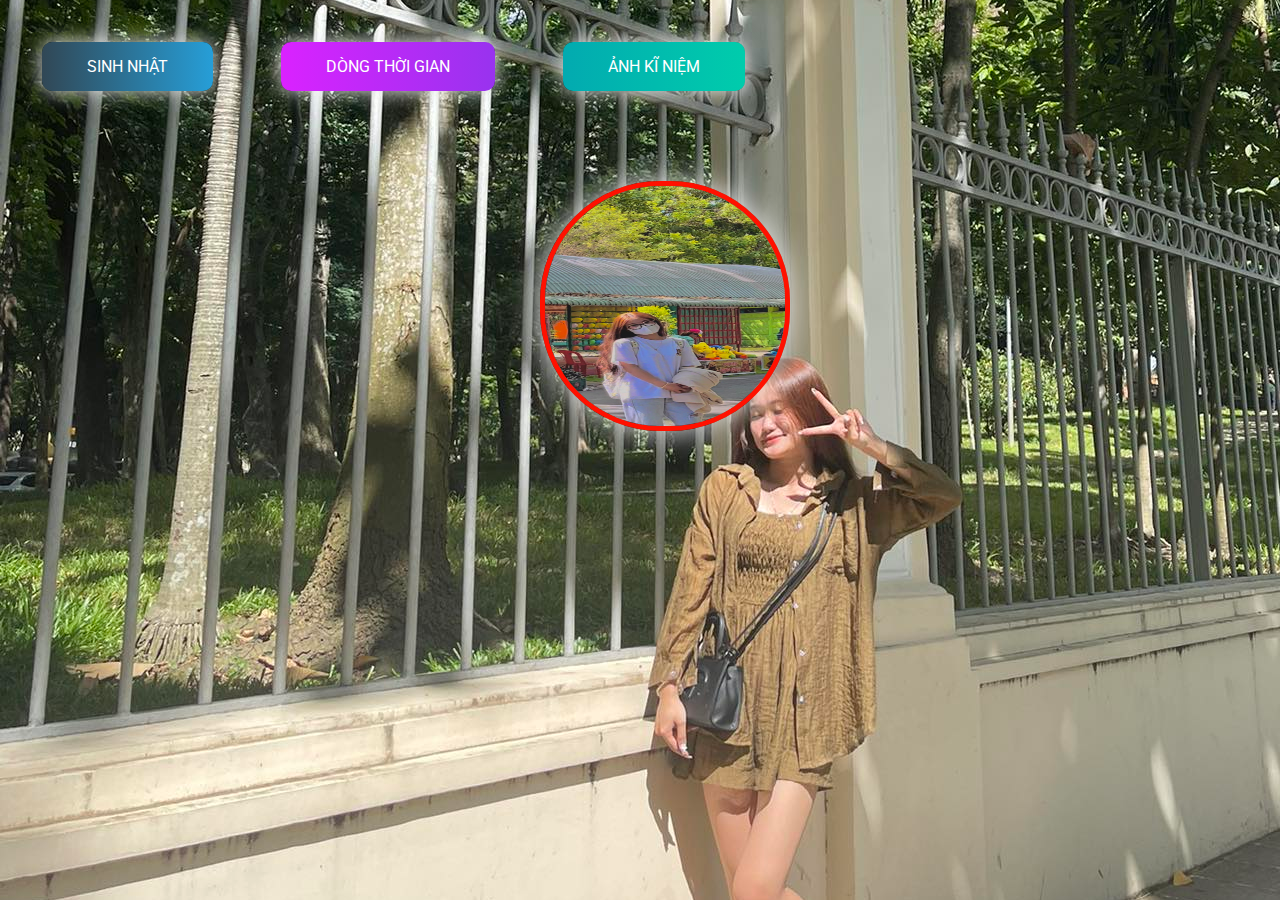
<file: index.html>
<!DOCTYPE html>
<html lang="en">
    <head>
        <meta charset="UTF-8" />
        <meta http-equiv="X-UA-Compatible" content="IE=edge" />
        <meta name="viewport" content="width=device-width, initial-scale=1.0" />
        <link rel="icon" type="image/png" href="./img/CILKGax.png" />
        <!-- 1. Tiêu đề của file index -->
        <title>Happy birthday</title>
        <link rel="stylesheet" href="./css/style.css" />
    </head>
    <body class="page__main">
        <div class="buttons">
            <!-- Chữ ở menu bạn có thể sửa lại theo ý của bạn -->
            <a href="index.html" class="btn btn-bir">Sinh nhật</a>
            <a href="timeline.html" class="btn btn-timeline">Dòng thời gian</a>
            <a href="gallery.html" class="btn btn-gallery">Ảnh kĩ niệm</a>
        </div>

        <!-- 2. Phần ảnh của người bạn mún chúc -->
        <img src="./img/avarta.jpg" alt="" class="cover" />

        <!-- 3. Phần nhạc -->
        <audio id="player" autoplay loop>
            <source src="./music/music.mp3" type="audio/mp3" />
        </audio>
    </body>
</html>
</file>
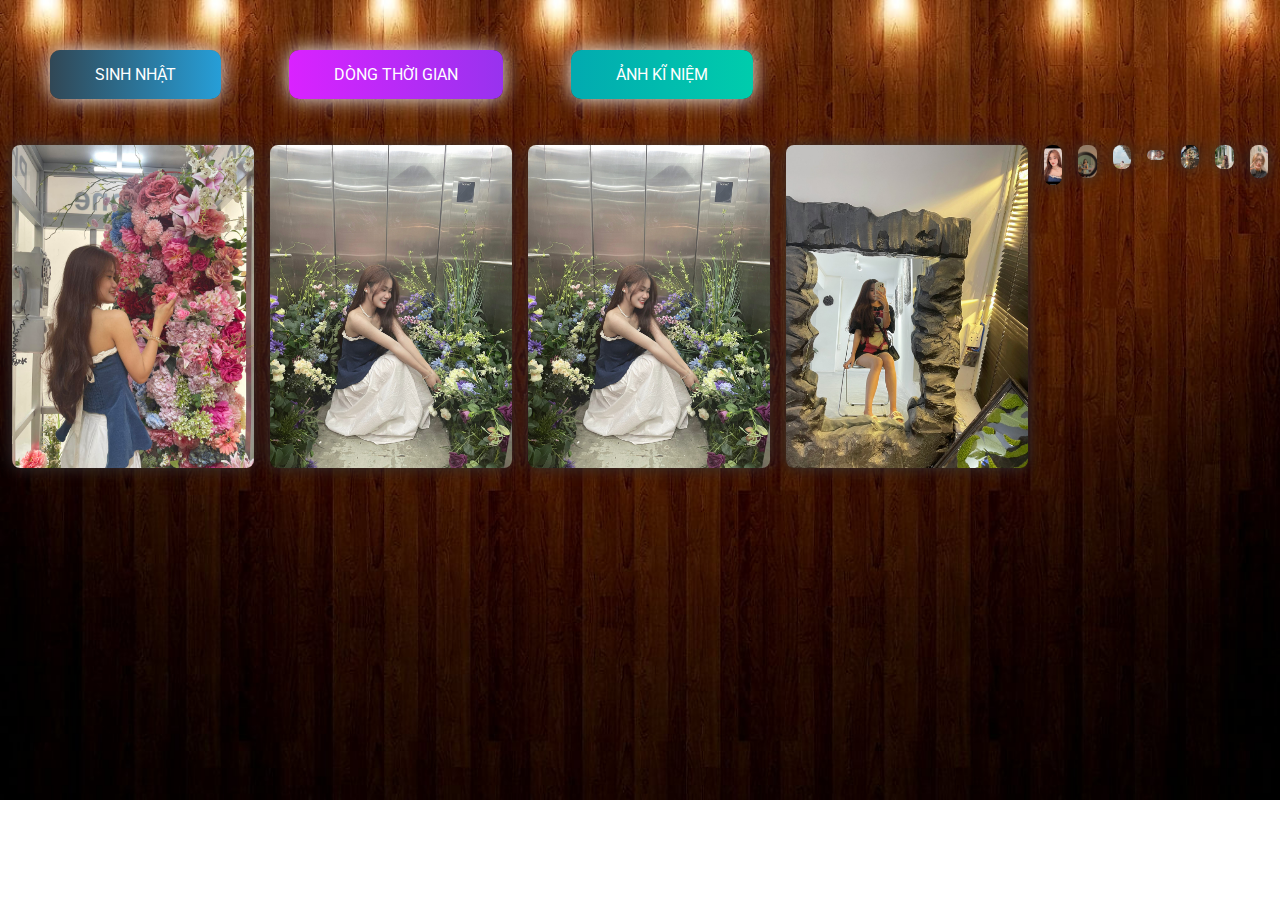
<file: gallery.html>
<!DOCTYPE html>
<html lang="en">
    <head>
        <meta charset="UTF-8" />
        <meta name="viewport" content="width=device-width, initial-scale=1.0" />
        <meta http-equiv="X-UA-Compatible" content="ie=edge" />
        <link rel="icon" type="image/png" href="./img/CILKGax.png" />
        <!-- Tiêu đề của trang ảnh kĩ niệm -->
        <title>Ảnh kĩ niệm</title>
        <link rel="stylesheet" href="./css/gallery.css" />
        <link rel="stylesheet" href="./css/style.css" />
    </head>
    <body>
        <div class="buttons">
            <a href="index.html" class="btn btn-bir">Sinh nhật</a>
            <a href="timeline.html" class="btn btn-timeline">Dòng thời gian</a>
            <a href="gallery.html" class="btn btn-gallery">Ảnh kĩ niệm</a>
        </div>

        <!-- 6. Thay tất cả bằng hình ảnh của bạn -->
        <div class="gallery" id="gallery">
            <div class="gallery-item">
                <div class="content"><img src="./img/1.jpg" alt="" /></div>
            </div>
            <div class="gallery-item">
                <div class="content"><img src="./img/3.jpg" alt="" /></div>
            </div>
            <div class="gallery-item">
                <div class="content"><img src="./img/8.jpg" alt="" /></div>
            </div>
            <div class="gallery-item">
                <div class="content"><img src="./img/5.jpg" alt="" /></div>
            </div>
            <div class="gallery-item">
                <div class="content"><img src="./img/6.jpg" alt="" /></div>
            </div>
            <div class="gallery-item">
                <div class="content"><img src="./img/7.jpg" alt="" /></div>
            </div>
            <div class="gallery-item">
                <div class="content"><img src="./img/4.jpg" alt="" /></div>
            </div>
            <div class="gallery-item">
                <div class="content"><img src="./img/9.jpg" alt="" /></div>
            </div>
            <div class="gallery-item">
                <div class="content"><img src="./img/10.jpg" alt="" /></div>
            </div>
            <div class="gallery-item">
                <div class="content"><img src="./img/11.jpg" alt="" /></div>
            </div>
             <div class="gallery-item">
                <div class="content"><img src="./img/12.jpg" alt="" /></div>
            </div>
            <div class="gallery-item">
                <div class="content"><img src="./img/13.jpg" alt="" /></div>
            </div>
            <div class="gallery-item">
                <div class="content"><img src="./img/14.jpg" alt="" /></div>
            </div>
            <div class="gallery-item">
                <div class="content"><img src="./img/15.jpg" alt="" /></div>
            </div>
            <div class="gallery-item">
                <div class="content"><img src="./img/16.jpg" alt="" /></div>
            </div>
            <div class="gallery-item">
                <div class="content"><img src="./img/17.jpg" alt="" /></div>
            </div>
            <div class="gallery-item">
                <div class="content"><img src="./img/18.jpg" alt="" /></div>
            </div>
            <div class="gallery-item">
                <div class="content"><img src="./img/19.jpg" alt="" /></div>
            </div>
            <div class="gallery-item">
                <div class="content"><img src="./img/20.jpg" alt="" /></div>
            </div>
            <div class="gallery-item">
                <div class="content"><img src="./img/21.jpg" alt="" /></div>
            </div>
            <div class="gallery-item">
                <div class="content"><img src="./img/22.jpg" alt="" /></div>
            </div>
            </div>  
        </div>
        <!-- Phần nhạc -->
        <audio id="player" autoplay loop>
            <source src="./music/music.mp3" type="audio/mp3" />
        </audio>
    </body>

    <script src="./js/gallery.js"></script>
</html>
</file>
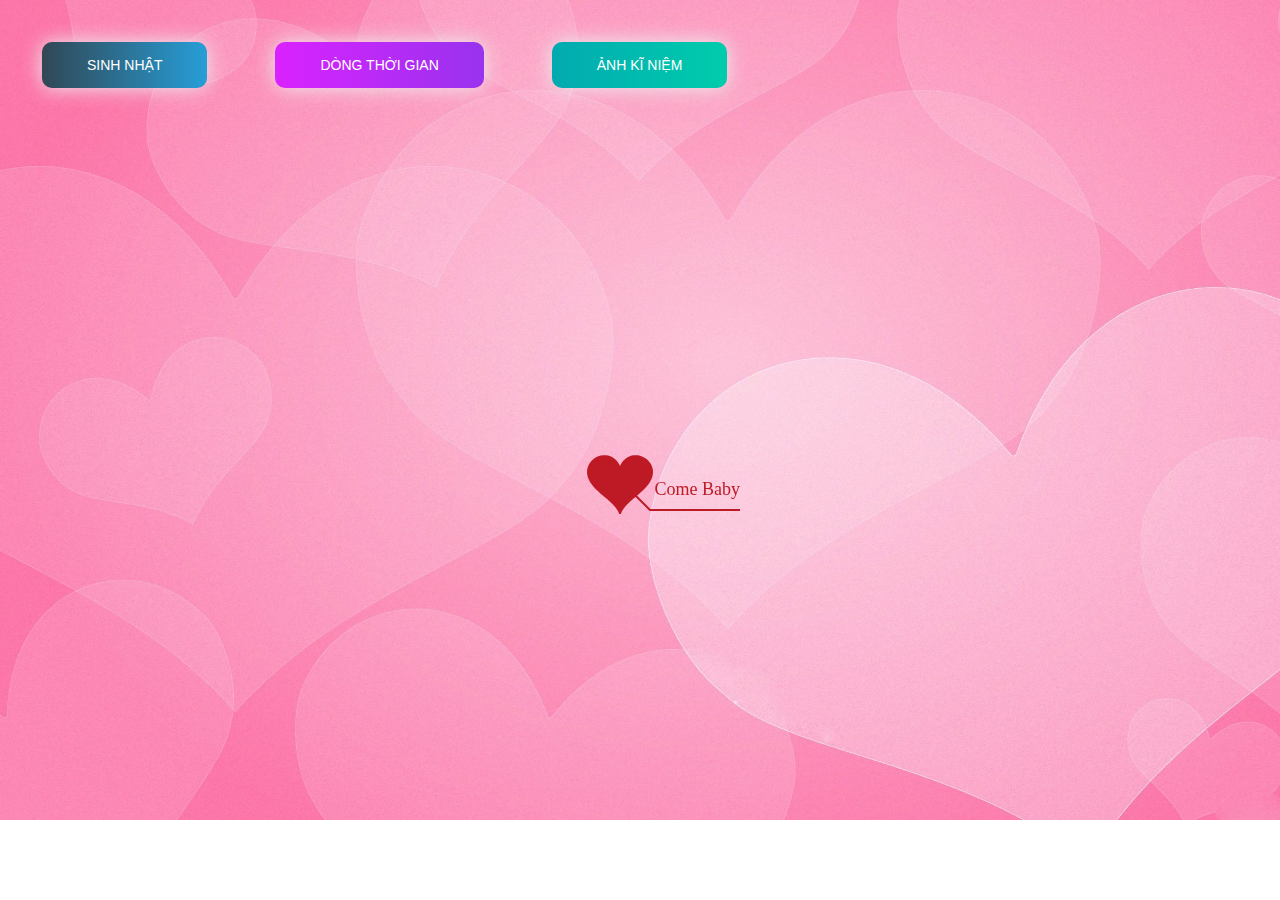
<file: timeline.html>
﻿<!DOCTYPE html PUBLIC "-//W3C//DTD XHTML 1.0 Strict//EN" "http://www.w3.org/TR/xhtml1/DTD/xhtml1-strict.dtd">
<html xml:lang="en" xmlns="http://www.w3.org/1999/xhtml">
<head>
		<meta http-equiv="Content-Type" content="text/html; charset=UTF-8">
		<link rel="icon" type="image/png" href="./img/CILKGax.png">
        <!-- Tiêu đề của trang dòng thời gian -->
		<title>Thời gian đã trải qua</title>	    
        <link type="text/css" rel="stylesheet" href="./css/default.css">
        <link rel="stylesheet" href="./css/style.css">
		<script type="text/javascript" src="./js/jquery.min.js"></script>
		<script type="text/javascript" src="./js/jscex.min.js"></script>
		<script type="text/javascript" src="./js/jscex-parser.js"></script>
		<script type="text/javascript" src="./js/jscex-jit.js"></script>
		<script type="text/javascript" src="./js/jscex-builderbase.min.js"></script>
		<script type="text/javascript" src="./js/jscex-async.min.js"></script>
		<script type="text/javascript" src="./js/jscex-async-powerpack.min.js"></script>
		<script type="text/javascript" src="./js/functions.js" charset="utf-8"></script>
		<script type="text/javascript" src="./js/love.js" charset="utf-8"></script>
	    <style type="text/css"></style>

</head>
    <body>
        <div class="buttons">
            <a href="index.html" class="btn btn-bir">Sinh nhật</a>
            <a href="timeline.html" class="btn btn-timeline">Dòng thời gian</a>
            <a href="gallery.html" class="btn btn-gallery">Ảnh kĩ niệm</a>
        </div>
        <div id="main">
             <div id="wrap">
                <div id="text">
			        <div id="code">
					<!-- 4. CHỈNH SỬA LỜI CHÚC CỦA BẠN TẠI ĐÂY-->
			      <font color="#3500ff"><span class="say">Chúc mừng sinh nhật bạn </span><br>
						<span class="say">Nhân một ngày đặc biệt của bạn,  </span><br>
						<span class="say">hy vọng những lời chúc tốt đẹp nhất của mình dành cho bạn sẽ thành hiện thực.</span><br>
						<span class="say"> </span><br>
						<span class="say">Chúc bạn một ngày sinh nhật vui vẻ, tràn ngập tiếng cười, tình yêu và hạnh phúc.</span><br>
						<span class="say">Với cái tuổi thật đẹp này, chúc bạn tôi dồi dào sức khỏe,</span><br>
						<span class="say">thành công luôn đến, nhan sắc thì ai cũng phải ngắm nhìn.</span><br>
						<span class="say">Sinh nhật an lành và ấm áp nhé!</span><br>
						<span class="say">Hãy cứ tin bạn nhé.</span><br>
						<span class="say"> </span><br>
                        <span class="say"><span class="space"></span> --  Happy Birthday, Trúc Mi! --</span><br>
                        <span class="say">Bấm vô nghe đi( chỉnh volumn nhỏ lại) </span><br>
                        
			  </font></p><audio src="music/358187933_6075246652587559_8509819581516183198_n.mp4" controls></audio>
      </div>
                </div>
                <div id="clock-box">
					<span class="STYLE1"> Thời gian sinh nhật lần kế tiếp</span>  <!--Có thể thay đổi chổ này thành số tuổi của người bạn muốn chúc -->
                  <div id="clock"></div>
              </div>
                <canvas id="canvas" width="1100" height="680"></canvas>
            </div>
            
        </div>

    <!-- Phần nhạc -->
    <audio id="player" muted >
        <source src="./music/music.mp3" type="audio/mp3" />
    </audio>
    <script>
    (function(){
        var canvas = $('#canvas');
		
        if (!canvas[0].getContext) {
            $("#error").show();
            return false;        }

        var width = canvas.width();
        var height = canvas.height();        
        canvas.attr("width", width);
        canvas.attr("height", height);
        var opts = {
            seed: {
                x: width / 2 - 20,
                color: "rgb(190, 26, 37)",
                scale: 2
            },
            branch: [
                [535, 680, 570, 250, 500, 200, 30, 100, [
                    [540, 500, 455, 417, 340, 400, 13, 100, [
                        [450, 435, 434, 430, 394, 395, 2, 40]
                    ]],
                    [550, 445, 600, 356, 680, 345, 12, 100, [
                        [578, 400, 648, 409, 661, 426, 3, 80]
                    ]],
                    [539, 281, 537, 248, 534, 217, 3, 40],
                    [546, 397, 413, 247, 328, 244, 9, 80, [
                        [427, 286, 383, 253, 371, 205, 2, 40],
                        [498, 345, 435, 315, 395, 330, 4, 60]
                    ]],
                    [546, 357, 608, 252, 678, 221, 6, 100, [
                        [590, 293, 646, 277, 648, 271, 2, 80]
                    ]]
                ]] 
            ],
            bloom: {
                num: 700,
                width: 1080,
                height: 650,
            },
            footer: {
                width: 1200,
                height: 5,
                speed: 10,
            }
        }

        var tree = new Tree(canvas[0], width, height, opts);
        var seed = tree.seed;
        var foot = tree.footer;
        var hold = 1;

        canvas.click(function(e) {
            var offset = canvas.offset(), x, y;
            x = e.pageX - offset.left;
            y = e.pageY - offset.top;
            if (seed.hover(x, y)) {
                hold = 0; 
                canvas.unbind("click");
                canvas.unbind("mousemove");
                canvas.removeClass('hand');
            }
        }).mousemove(function(e){
            var offset = canvas.offset(), x, y;
            x = e.pageX - offset.left;
            y = e.pageY - offset.top;
            canvas.toggleClass('hand', seed.hover(x, y));
        });

        var seedAnimate = eval(Jscex.compile("async", function () {
            seed.draw();
            while (hold) {
                $await(Jscex.Async.sleep(10));
            }
            while (seed.canScale()) {
                seed.scale(0.95);
                $await(Jscex.Async.sleep(10));
            }
            while (seed.canMove()) {
                seed.move(0, 2);
                foot.draw();
                $await(Jscex.Async.sleep(10));
            }
        }));

        var growAnimate = eval(Jscex.compile("async", function () {
            do {
    	        tree.grow();
                $await(Jscex.Async.sleep(10));
            } while (tree.canGrow());
        }));

        var flowAnimate = eval(Jscex.compile("async", function () {
            do {
    	        tree.flower(2);
                $await(Jscex.Async.sleep(10));
            } while (tree.canFlower());
        }));

        var moveAnimate = eval(Jscex.compile("async", function () {
            tree.snapshot("p1", 240, 0, 610, 680);
            while (tree.move("p1", 500, 0)) {
                foot.draw();
                $await(Jscex.Async.sleep(10));
            }
            foot.draw();
            tree.snapshot("p2", 500, 0, 610, 680);

            canvas.parent().css("background", "url(" + tree.toDataURL('image/png') + ")");
            canvas.css("background", "#ffe");
            $await(Jscex.Async.sleep(300));
            canvas.css("background", "none");
        }));

        var jumpAnimate = eval(Jscex.compile("async", function () {
            var ctx = tree.ctx;
            while (true) {
                tree.ctx.clearRect(0, 0, width, height);
                tree.jump();
                foot.draw();
                $await(Jscex.Async.sleep(25));
            }
        }));

        var textAnimate = eval(Jscex.compile("async", function () {
		    var together = new Date();
		    var year = 2022, month = 8, day = 25;  // 5. thay đổi ngày tháng năm  tại đây hoặc ngày sinh của người mà bạn muốn chúc
		    together.setFullYear(year, month - 1, day); 			
		    together.setHours(0);							
		    together.setMinutes(0);				
		    together.setSeconds(0);					
		    together.setMilliseconds(0);			

		    $("#code").show().typewriter();
            $("#clock-box").fadeIn(500);
            while (true) {
                timeElapse(together);
                $await(Jscex.Async.sleep(1000));
            }
        }));

        var runAsync = eval(Jscex.compile("async", function () {
            $await(seedAnimate());
            $await(growAnimate());
            $await(flowAnimate());
            $await(moveAnimate());

            textAnimate().start();

            $await(jumpAnimate());
        }));

        runAsync().start();
    })();
    </script>
</div>
</body>
</html>
</file>
<file: css/style.css>
@import url("https://fonts.googleapis.com/css2?family=Roboto:ital,wght@0,100;0,300;0,400;0,500;0,700;1,300;1,400&display=swap");

html {
    scroll-behavior: smooth;
    font-family: "Roboto", sans-serif;
}

a {
    text-decoration: none;
}

.page__main {
    /* Ảnh nền của trang đầu tiên nếu bạn muốn đổi thì đổi tại đây */
    background-image: url("../img/bg.jpg");
    background-repeat: no-repeat;
    margin: 0;
    padding: 0;
    background-size: auto;
    background-position-y: -55rem;
}
.buttons {
    display: flex;
    column-gap: 3rem;
    padding: 2rem;
}

.btn-bir:hover {
    background-position: right center;
    color: #fff;
    text-decoration: none;
}

.btn-bir {
    background-image: linear-gradient(
        to right,
        #314755 0%,
        #26a0da 51%,
        #314755 100%
    );
    margin: 10px;
    padding: 15px 45px;
    text-align: center;
    text-transform: uppercase;
    transition: 0.5s;
    background-size: 200% auto;
    color: white;
    box-shadow: 0 0 20px #eee;
    border-radius: 10px;
    display: block;
}

.btn-timeline {
    background-image: linear-gradient(
        to right,
        #da22ff 0%,
        #9733ee 51%,
        #da22ff 100%
    );
}
.btn-timeline {
    margin: 10px;
    padding: 15px 45px;
    text-align: center;
    text-transform: uppercase;
    transition: 0.5s;
    background-size: 200% auto;
    color: white;
    box-shadow: 0 0 20px #eee;
    border-radius: 10px;
    display: block;
}

.btn-timeline:hover {
    background-position: right center; 
    color: #fff;
    text-decoration: none;
}

.btn-gallery {
    background-image: linear-gradient(
        to right,
        #02aab0 0%,
        #00cdac 51%,
        #02aab0 100%
    );
}
.btn-gallery {
    margin: 10px;
    padding: 15px 45px;
    text-align: center;
    text-transform: uppercase;
    transition: 0.5s;
    background-size: 200% auto;
    color: white;
    box-shadow: 0 0 20px #eee;
    border-radius: 10px;
    display: block;
}

.btn-gallery:hover {
    background-position: right center; /* change the direction of the change here */
    color: #fff;
    text-decoration: none;
}

.cover {
    width: 240px;
    height: 240px;
   
    box-shadow: 0 0 30px #eee;
    position: absolute;
    margin-top: 3rem;
    left: calc(50% - 100px);
  
    border-radius: 120px;
    border: 5px solid rgb(255, 17, 0);
}
</file>
<file: css/gallery.css>
body {
    /* Ảnh nền của trang thứ 3 */
    background: url("../img/wood.jpg");
    background-repeat: no-repeat;
    background-size: cover;
  }
  .hello {
    opacity: 1 !important;
  }
  .full {
    position: fixed;
    left: 0;
    top: 0;
    width: 100%;
    height: 100%;
    z-index: 1;
  }
  .full .content {
    background-color: rgba(0,0,0,0.75) !important;
    height: 100%;
    width: 100%;
    display: grid;
  }
  .full .content img {
    left: 50%;
    transform: translate3d(0, 0, 0);
    animation: zoomin 1s ease;
    max-width: 100%;
    max-height: 100vh;
    margin: auto;
  }
  .byebye {
    opacity: 0;
  }
  .byebye:hover {
    transform: scale(0.2) !important;
  }
  .gallery {
    display: grid;
    grid-column-gap: 8px;
    grid-row-gap: 8px;
    grid-template-columns: repeat(auto-fill, minmax(250px, 1fr));
    grid-auto-rows: 8px;
  }
  .gallery img {
    max-width: 100%;
    border-radius: 8px;
    box-shadow: 0 0 16px #333;
    transition: all 1.5s ease;
  }
  .gallery img:hover {
    box-shadow: 0 0 32px #333;
  }
  .gallery .content {
    padding: 4px;
  }
  .gallery .gallery-item {
    transition: grid-row-start 300ms linear;
    transition: transform 300ms ease;
    transition: all 0.5s ease;
    cursor: pointer;
  }
  .gallery .gallery-item:hover {
    transform: scale(1.025);
  }
  @media (max-width: 600px) {
    .gallery {
      grid-template-columns: repeat(auto-fill, minmax(30%, 1fr));
    }
  }
  @media (max-width: 400px) {
    .gallery {
      grid-template-columns: repeat(auto-fill, minmax(50%, 1fr));
    }
  }
  @-moz-keyframes zoomin {
    0% {
      max-width: 50%;
      transform: rotate(-30deg);
      filter: blur(4px);
    }
    30% {
      filter: blur(4px);
      transform: rotate(-80deg);
    }
    70% {
      max-width: 50%;
      transform: rotate(45deg);
    }
    100% {
      max-width: 100%;
      transform: rotate(0deg);
    }
  }
  @-webkit-keyframes zoomin {
    0% {
      max-width: 50%;
      transform: rotate(-30deg);
      filter: blur(4px);
    }
    30% {
      filter: blur(4px);
      transform: rotate(-80deg);
    }
    70% {
      max-width: 50%;
      transform: rotate(45deg);
    }
    100% {
      max-width: 100%;
      transform: rotate(0deg);
    }
  }
  @-o-keyframes zoomin {
    0% {
      max-width: 50%;
      transform: rotate(-30deg);
      filter: blur(4px);
    }
    30% {
      filter: blur(4px);
      transform: rotate(-80deg);
    }
    70% {
      max-width: 50%;
      transform: rotate(45deg);
    }
    100% {
      max-width: 100%;
      transform: rotate(0deg);
    }
  }
  @keyframes zoomin {
    0% {
      max-width: 50%;
      transform: rotate(-30deg);
      filter: blur(4px);
    }
    30% {
      filter: blur(4px);
      transform: rotate(-80deg);
    }
    70% {
      max-width: 50%;
      transform: rotate(45deg);
    }
    100% {
      max-width: 100%;
      transform: rotate(0deg);
    }
  }
</file>
<file: css/default.css>
body {
    margin: 0;
    padding: 0;
    /* Ảnh nền của trang thứ 2 nếu bạn muốn thay đổi thì nó tại đây */
    background-image: url("../img/9SHW2XH.jpg");
    background-size: cover;
    background-repeat: no-repeat;
    font-size: 14px;
    font-family: "sans-serif", "sans-serif", sans-serif;
    color: #660086;
    overflow: auto;
}
a {
    color: #00ff45;
    font-size: 14px;
    text-decoration: none;
}
#main {
    width: 100%;
}
#wrap {
    position: relative;
    margin: 0 auto;
    width: 1100px;
    height: 680px;
    margin-top: 10px;
}
#text {
    width: 400px;
    height: 425px;
    left: 60px;
    top: 80px;
    position: absolute;
}
#code {
    display: none;
    font-size: 16px;
}
#clock-box {
    position: absolute;
    left: 60px;
    top: 550px;
    font-size: 28px;
    display: none;
}
#clock-box a {
    font-size: 28px;
    text-decoration: none;
}
#clock {
    margin-left: 48px;
}
#clock .digit {
    font-size: 64px;
}
#canvas {
    margin: 0 auto;
    width: 1100px;
    height: 680px;
}
#error {
    margin: 0 auto;
    text-align: center;
    margin-top: 60px;
    display: none;
}
.hand {
    cursor: pointer;
}
#code {
    width: 500px;
    color: #3b6900;
    font-family: cursive;
}
.space {
    margin-right: 150px;
}
</file>
